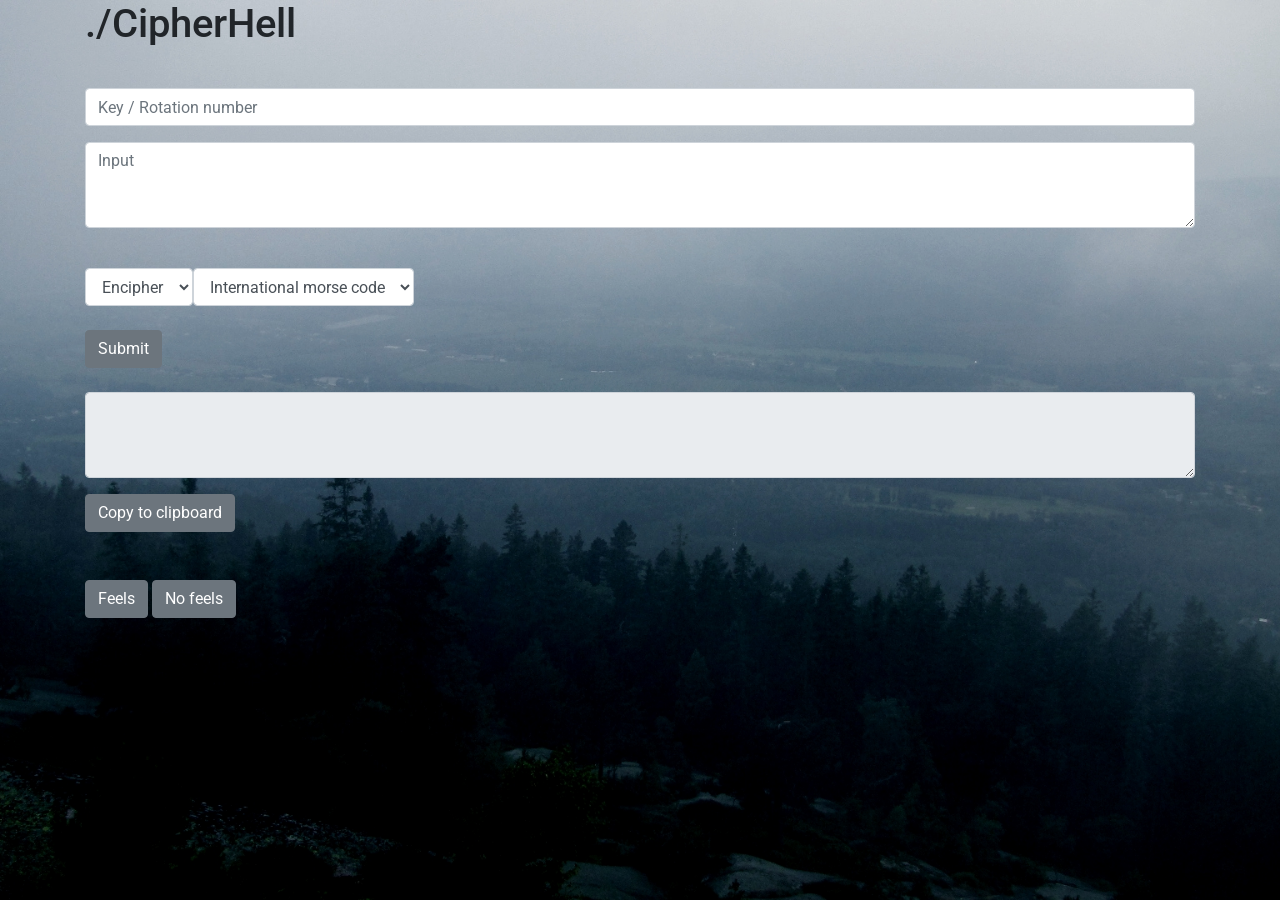
<file: index.html>
<!DOCTYPE html>
<html lang="en">
<head>
    <meta charset="UTF-8">
    <meta name="viewport" content="width=device-width, initial-scale=1, shrink-to-fit=no">
    <title>cipherHell</title>
    <link rel="stylesheet" href="cryptStyle.css">
    <link href="https://fonts.googleapis.com/css?family=Roboto" rel="stylesheet">
    <link rel="stylesheet" href="https://stackpath.bootstrapcdn.com/bootstrap/4.4.1/css/bootstrap.min.css"
          integrity="sha384-Vkoo8x4CGsO3+Hhxv8T/Q5PaXtkKtu6ug5TOeNV6gBiFeWPGFN9MuhOf23Q9Ifjh" crossorigin="anonymous">
    <script src="crypt.js"></script>
    <!--<link rel=" shortcut icon" href="./resources/logo.png"> -->
</head>

<body>
<audio id="audio" src="resources/looperDrone.mp3"></audio>
<div class="contentBefore" id="contentBefore"></div>

<!--<div class="content"> -->
<div class="container-md">
    <h1>./CipherHell</h1>
    <p></p>
    <br>

    <form id="inForm">
        <div class="form-group" id="inFormK">
            <!--<label for="keyForm">Key / Rotation number</label>-->
            <input placeholder="Key / Rotation number" type="text" class="form-control" id="keyForm" name="key">
        </div>

        <div class="form-group" id="inFormI">
            <!--<label for="inputForm">Input</label>-->
            <textarea placeholder="Input" class="form-control" id="inputForm" name="input" rows="3"
                      onkeypress="return enterPress(event)"></textarea>
        </div>
    </form>
    <br>

    <div class="form-inline">
        <div class="form-group mb2">
            <!--<label for="mode">Encipher/Decipher</label>-->
            <!--
            <div class="btn-group btn-group-toggle" data-toggle="buttons">
            <label class="btn btn-secondary active">
                <input type="radio" name="options" id="en" checked> Encipher
            </label>
            <label class="btn btn-secondary">
                <input type="radio" name="options" id="de"> Decipher
            </label>
            -->


            <select class="form-control" id="mode">
                <option value="en">Encipher</option>
                <option value="de">Decipher</option>
            </select>
        </div>
        <div class="form-group mb3">
            <select class="form-control" id="selectAlgType">
                <option value="MORSE">International morse code</option>
                <option value="ROT13">ROT13</option>
                <option value="ROTN">ROT N</option>
                <option value="VIG">Vigenére cipher</option>
                <option value="ELDFUTHARK">Elder Futhark</option>
                <option value="FULLWIDTH">ａｅｓｔｈｅｔｉｃ</option>
                <option value="ROVER">RøverSpråk</option>
                <option value="PRINT">Print</option>
            </select>
        </div>
    </div>

    <br>
    <div class="btn-group-toggle">
        <label class="class btn btn-secondary">
            <input type="checkbox" onclick="main()">Submit
        </label>
    </div>


    <p id="infoBox"></p>

    <br>
    <div class="form-group">
        <textarea class="form-control" readonly id="output" rows="3"></textarea>
    </div>
    <div class="btn-group-toggle">
        <label class="btn btn-secondary">
            <input type="checkbox" onclick="copy()">Copy to clipboard</input>
        </label>
    </div>
    <br><br>
    <div class="btn-group-toggle" id="music">
        <label class="btn btn-secondary">
            <input type="checkbox" value="feels" onclick="play()"> Feels
        </label>
        <label class="btn btn-secondary">
            <input type="checkbox" value="no feels" onclick="pause()"> No feels
        </label>
    </div>
</div>

<!--</div>-->


</body>
</html>
</file>
<file: cryptStyle.css>
body{
    font-family: 'Roboto', sans-serif;
    color: #f8f8ff;
    font-size: large;
}

.contentBefore{
    background-image: url('./resources/background.JPG');
    background-repeat: no-repeat;
    background-size: cover;
    background-position: center;
    background-color: #595959;
    content: "";
    position: fixed;
    left: 0;
    top: 0;
    width: 100%;
    height: 100%;
    z-index: -1;
    display: block;
    -webkit-animation: '';
    animation: '';
}

@-webkit-keyframes blur{
    0%      {filter: blur(0px) hue-rotate(0deg);}
    50%     {filter: blur(5px) hue-rotate(45deg);}
    100%    {filter: blur(0px) hue-rotate(10deg);}
}

@keyframes blur{
    0%      {filter: blur(0px) hue-rotate(0deg);}
    50%     {filter: blur(5px) hue-rotate(45deg);}
    100%    {filter: blur(0px) hue-rotate(10deg);}
}

.content{
    position: relative;
    margin: auto;
    padding: 10px;
    width: 500px;
    z-index: 5;
}

.content:after{
    background-color: white;
    opacity: 0.6;
}


#infoBox{
    position: relative;
    font-size: small;
    z-index: -5;
    float: right;
    display: none;
    margin: -20% 25% 0 30%;
    padding: 0% 0 15% 0;
    width: 40%;
    height: 40%;
    border-color: black;
    outline-style: outset;
    outline-color: #d9d9d9;
    background-color: black;
    color: ghostwhite;
}

.music{
    bottom: 5%;
    right: 5%;
    position: fixed;
    vertical-align: bottom;
    z-index: 5;
}
</file>
